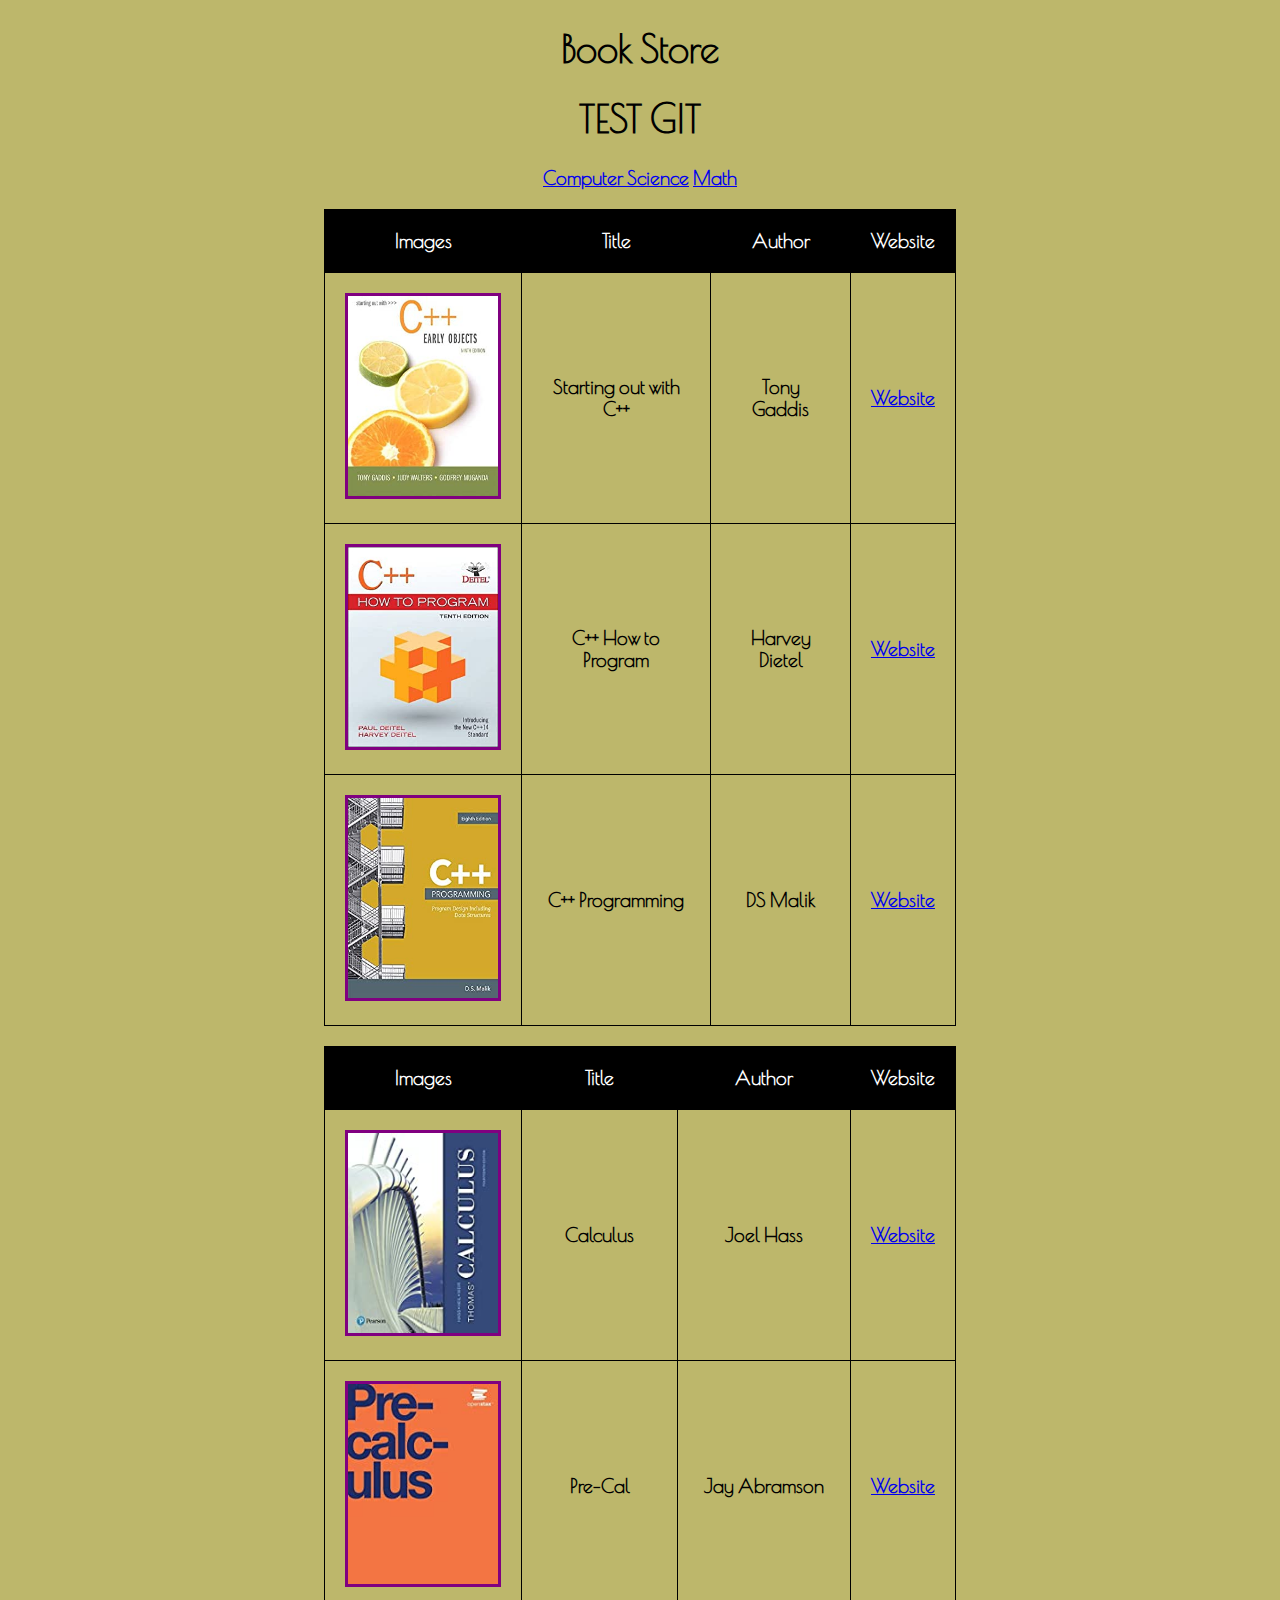
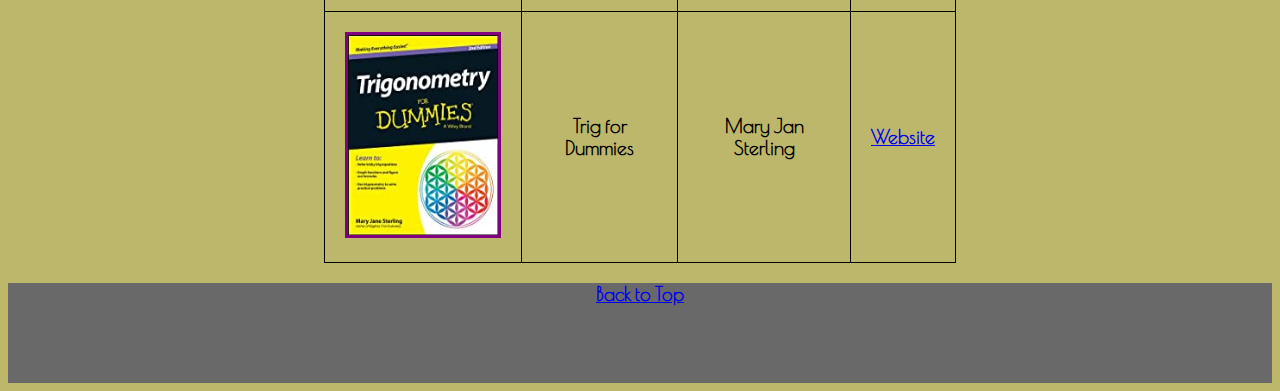
<file: books/index.html>
<!DOCTYPE html>
<html>
    <head>
        <link rel="stylesheet" type="text/css" href="style.css">
        <link href="https://fonts.googleapis.com/css2?family=Poiret+One&display=swap" rel="stylesheet">
    </head>
    <body>
        <header>
            <h1 id="top">Book Store</h1>
            <h1>TEST GIT</h1>
        </header>
        <nav>
            <a href="#CS">Computer Science</a>
            <a href="#Math">Math</a>
        </nav>
        <section id="CS">
            <table>
                <tr><th>Images</th><th>Title</th><th>Author</th><th>Website</th></tr>
                <tr><td><img src="images/image1.jpg"></td><td>Starting out with C++</td><td>Tony Gaddis</td><td><a target="_blank" href="https://www.amazon.com/dp/0134400240/">Website</a></td></tr>
                <tr><td><img src="images/image2.jpg"></td><td>C++ How to Program</td><td>Harvey Dietel</td><td><a target="_blank" href="https://www.amazon.com/How-Program-10th-Paul-Deitel/dp/0134448235/">Website</a></td></tr>
                <tr><td><img src="images/image3.jpg"></td><td>C++ Programming</td><td>DS Malik</td><td><a target="_blank" href="https://www.amazon.com/Programming-Program-Design-Including-Structures/dp/1337117560/">Website</a></td></tr>
            </table>
        </section>
        <section id="Math">
            <table>
                <tr><th>Images</th><th>Title</th><th>Author</th><th>Website</th></tr>
                <tr><td><img src="images/image4.jpg"></td><td>Calculus</td><td>Joel Hass</td><td><a target="_blank" href="https://www.amazon.com/Thomas-Calculus-14th-Joel-Hass/dp/0134438981/">Website</a></td></tr>
                <tr><td><img src="images/image5.jpg"></td><td>Pre-Cal</td><td>Jay Abramson</td><td><a target="_blank" href="https://www.amazon.com/Precalculus-Jay-Abramson-ebook/dp/B075FC37CD/">Website</a></td></tr>
                <tr><td><img src="images/image6.jpg"></td><td>Trig for Dummies</td><td>Mary Jan Sterling</td><td><a target="_blank" href="https://www.amazon.com/Trigonometry-Dummies-Mary-Jane-Sterling-ebook/dp/B00H7JE1PW/">Website</a></td></tr>
            </table>
        </section>
        <footer>
            <a href="#top">Back to Top</a>
        </footer>
    </body>
</html>
</file>
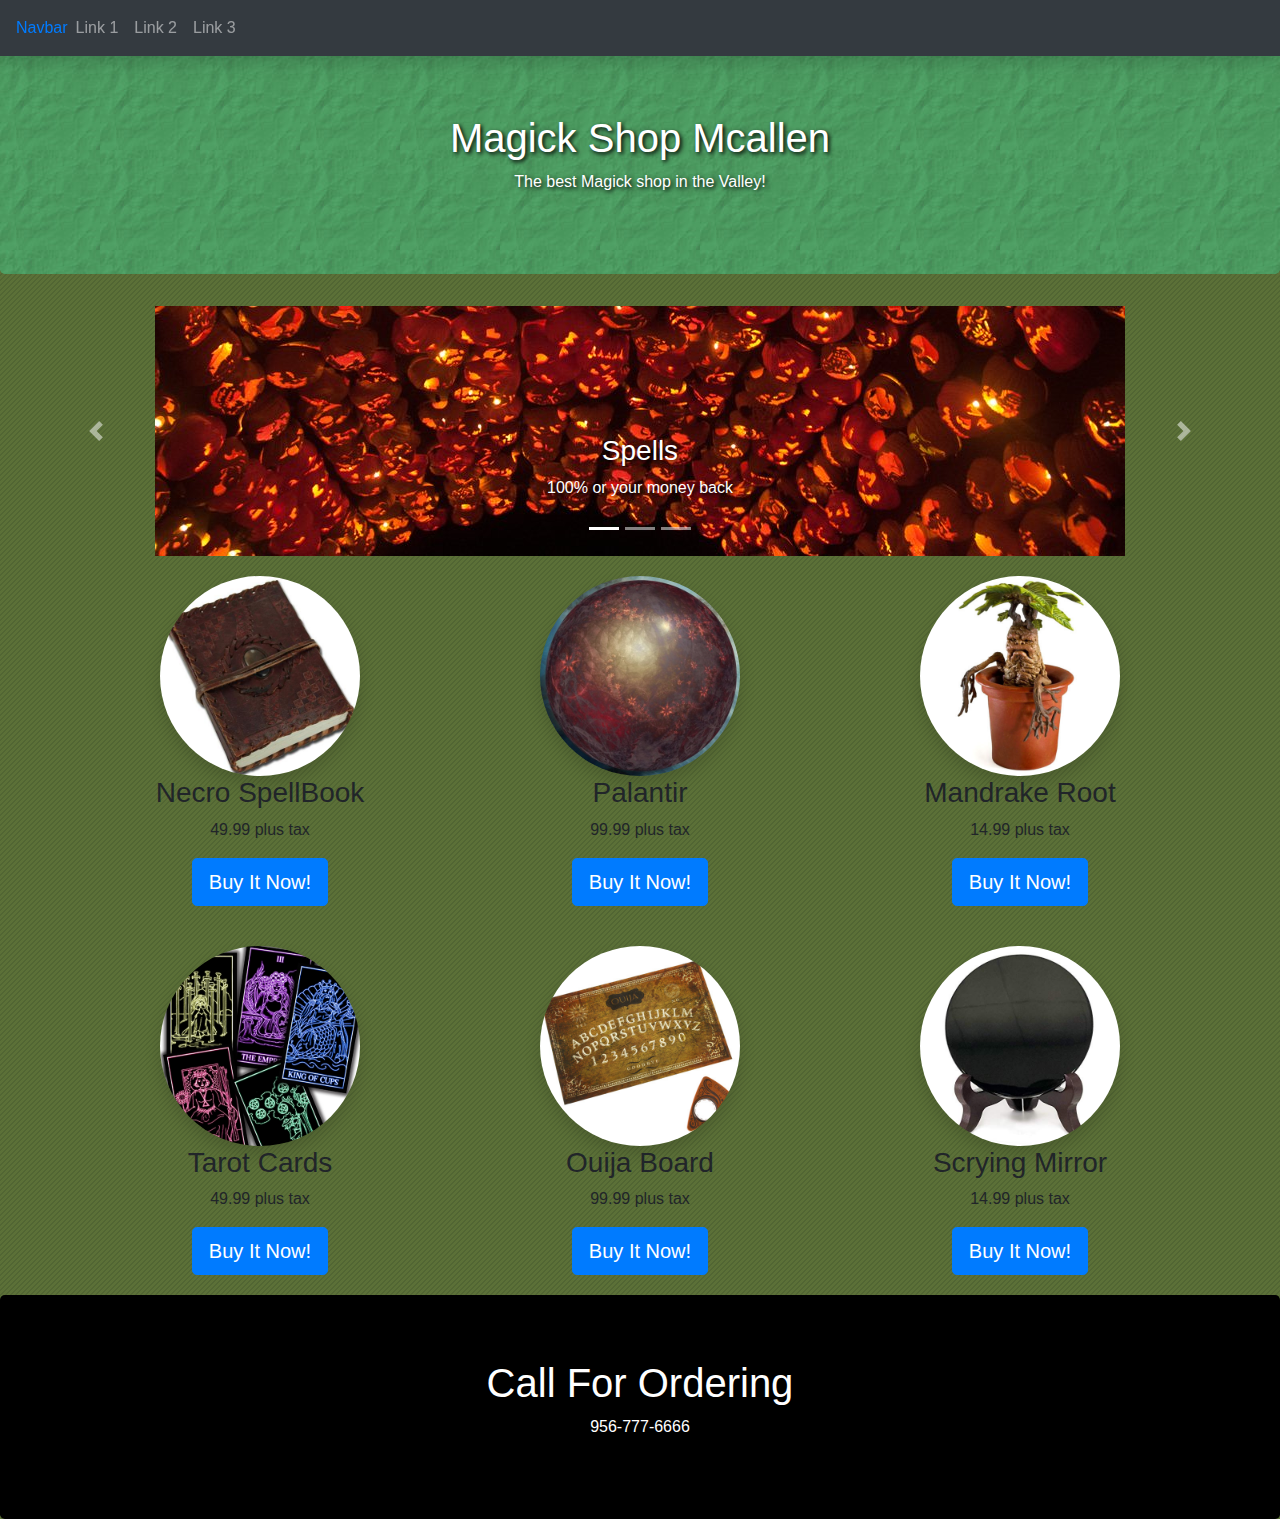
<file: bootstrapdemo/index.html>
<!DOCTYPE html>
<html lang="en">
<head>
  <title>McAllen Magick Shop</title>
  <meta charset="utf-8">
  <meta name="viewport" content="width=device-width, initial-scale=1">
  <link rel="stylesheet" href="https://maxcdn.bootstrapcdn.com/bootstrap/4.5.2/css/bootstrap.min.css">
  <link rel="stylesheet" href="style.css">
  <script src="https://ajax.googleapis.com/ajax/libs/jquery/3.5.1/jquery.min.js"></script>
  <script src="https://cdnjs.cloudflare.com/ajax/libs/popper.js/1.16.0/umd/popper.min.js"></script>
  <script src="https://maxcdn.bootstrapcdn.com/bootstrap/4.5.2/js/bootstrap.min.js"></script>
</head>
<body>



<nav class="shadow navbar navbar-expand-lg navbar-dark bg-dark fixed-top">
    <a href="#">Navbar</a>

    <!-- Toggler/collapsibe Button -->
    <button class="navbar-toggler" type="button" data-toggle="collapse" data-target="#collapsibleNavbar">
      <span class="navbar-toggler-icon"></span>
    </button>

    <!-- Links -->
    <div class="collapse navbar-collapse" id="collapsibleNavbar">
    <ul class="navbar-nav">
      <li class="nav-item">
        <a class="nav-link" href="#">Link 1</a>
      </li>
      <li class="nav-item">
        <a class="nav-link" href="#">Link 2</a>
      </li>
      <li class="nav-item">
        <a class="nav-link" href="#">Link 3</a>
      </li>
    </ul>
   </div>
  </nav>

    <div class="jumbotron text-center banner">
        <h1>Magick Shop Mcallen</h1>
        <p>The best Magick shop in the Valley!</p>
    </div>

  <div id="demo" class="carousel slide" data-ride="carousel">

    <!-- Indicators -->
    <ul class="carousel-indicators">
      <li data-target="#demo" data-slide-to="0" class="active"></li>
      <li data-target="#demo" data-slide-to="1"></li>
      <li data-target="#demo" data-slide-to="2"></li>
    </ul>
    
    <!-- The slideshow -->
    <div class="carousel-inner">
      <div class="carousel-item active">
        <img  src="images/stock1.jpg"  >
        <div class="carousel-caption">
            <h3>Spells</h3>
            <p>100% or your money back</p>
        </div>
      </div>

      <div class="carousel-item">
        <img src="images/stock2.jpg">
        <div class="carousel-caption">
            <h3>Fortune Telling</h3>
            <p>Best Tarot card readings</p>
        </div>
      </div>

      <div class="carousel-item">
        <img src="images/stock3.jpg">
        <div class="carousel-caption">
            <h3>Amulets, Wands, and Relics</h3>
            <p>Feel the Divine power of these items</p>
        </div>
      </div>
    </div>
    
    <!-- Left and right controls -->
    <a class="carousel-control-prev" href="#demo" data-slide="prev">
      <span class="carousel-control-prev-icon"></span>
    </a>
    <a class="carousel-control-next" href="#demo" data-slide="next">
      <span class="carousel-control-next-icon"></span>
    </a>
  </div>

  <div class="container text-center">
      <div class = "row">
          <div class="col">
            <img src="images/img1.jpg" class="rounded-circle shadow">
            <h3>Necro SpellBook</h3>
            <p>49.99 plus tax</p>
            <input class="btn btn-primary btn-lg" type="button" value="Buy It Now!">
          </div>
          <div class="col">
            <img src="images/img2.jpg" class="rounded-circle shadow">
            <h3>Palantir</h3>
            <p>99.99 plus tax</p>
            <input class="btn btn-primary btn-lg" type="button" value="Buy It Now!">
          </div>
          <div class="col">
            <img src="images/img3.jpg" class="rounded-circle shadow">
            <h3>Mandrake Root</h3>
            <p>14.99 plus tax</p>
            <input class="btn btn-primary btn-lg" type="button" value="Buy It Now!">
          </div>
      </div>

      <div class = "row">
        <div class="col">
            <img src="images/img4.jpg" class="rounded-circle shadow">
          <h3>Tarot Cards</h3>
          <p>49.99 plus tax</p>
          <input class="btn btn-primary btn-lg" type="button" value="Buy It Now!">
        </div>
        <div class="col">
          <img src="images/img5.jpg" class="rounded-circle shadow">
          <h3>Ouija Board</h3>
          <p>99.99 plus tax</p>
          <input class="btn btn-primary btn-lg" type="button" value="Buy It Now!">
        </div>
        <div class="col">
          <img src="images/img6.jpg" class="rounded-circle shadow">
          <h3>Scrying Mirror</h3>
          <p>14.99 plus tax</p>
          <input class="btn btn-primary btn-lg" type="button" value="Buy It Now!">
        </div>
    </div>

  </div>

<!----FOOTER-->
<div class="jumbotron text-center footer">
    <h1>Call For Ordering</h1>
    <p>956-777-6666</p>
</div>
</body>
</html>
</file>
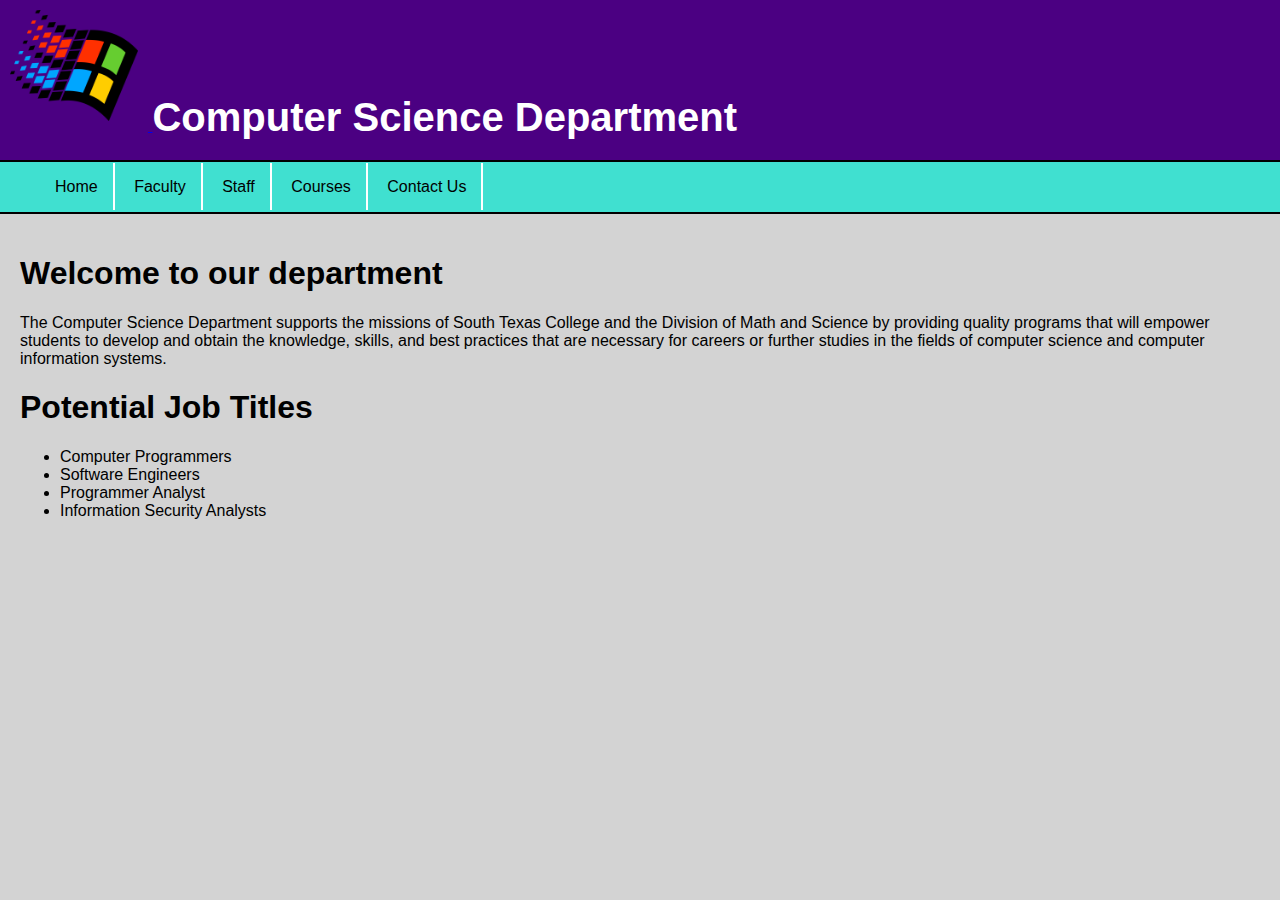
<file: computerscience/index.html>
<!DOCTYPE html>
<html>
    <head>
        <link rel="stylesheet" type="text/css" href="style.css">
    </head>
    <body>
        <header>
            <a href="index.html">
                <img id="logo" src="images/logo.png">               
            </a>
            <h1 id="title">Computer Science Department</h1>
        </header>
        <nav>
            <ul id="links">
                <li><a href="index.html">Home</a></li>
                <li><a href="faculty.html">Faculty</a></li>
                <li><a href="staff.html">Staff</a></li>
                <li><a href="courses.html">Courses</a></li>
                <li><a href="contact.html">Contact Us</a></li>
            </ul>
        </nav>

        <section>
            <h1>Welcome to our department</h1>
            <p>The Computer Science Department supports the missions of South Texas College and the Division of Math and Science by providing quality programs that will empower students to develop and obtain the knowledge, skills, and best practices that are necessary for careers or further studies in the fields of computer science and computer information systems.</p>
            <h1>Potential Job Titles</h1>
            <ul>
                <li>Computer Programmers</li>
                <li>Software Engineers</li>
                <li>Programmer Analyst</li>
                <li>Information Security Analysts</li>
            </ul>

            <iframe width="300" height="200" src="https://www.youtube.com/embed/03mZmvbxs-Y" frameborder="0" allow="accelerometer; autoplay; clipboard-write; encrypted-media; gyroscope; picture-in-picture" allowfullscreen></iframe>
        </section>
    </body>
</html>
</file>
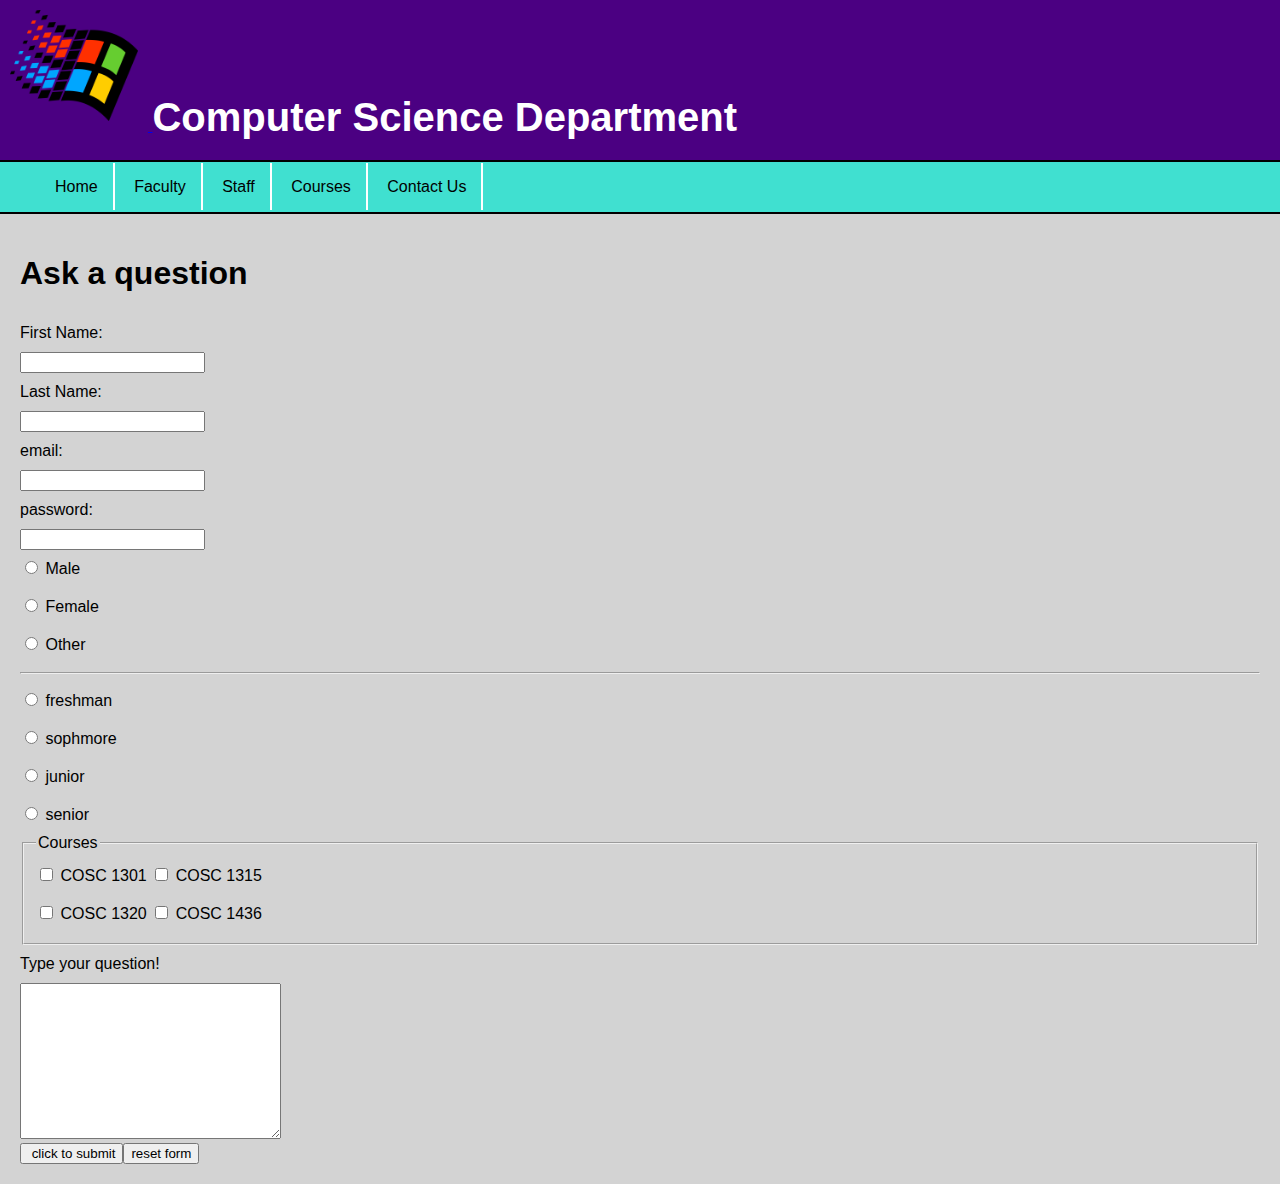
<file: computerscience/contact.html>
<!DOCTYPE html>
<html>
    <head>
        <link rel="stylesheet" type="text/css" href="style.css">
        <title>Contact Us</title>
    </head>
    <body>
        <header>
            <a href="index.html">
                <img id="logo" src="images/logo.png">               
            </a>
            <h1 id="title">Computer Science Department</h1>
        </header>
        <nav>
            <ul id="links">
                <li><a href="index.html">Home</a></li>
                <li><a href="faculty.html">Faculty</a></li>
                <li><a href="staff.html">Staff</a></li>
                <li><a href="courses.html">Courses</a></li>
                <li><a href="contact.html">Contact Us</a></li>
            </ul>
        </nav>

        <section>
         <h1>Ask a question</h1>
        <form action="action_page.php" method="GET" target="_blank">
            <label for="firstName">First Name:</label><br>
            <input type="text" id="firstName" name="firstName"><br>

            <label for="lastName">Last Name:</label><br>
            <input type="text" id="lastName" name="lastName"><br>

            <label for="email">email:</label><br>
            <input type="email" id="email" name="email"><br>

            <label for="password">password:</label><br>
            <input type="password" id="password" name="password"><br>

            <!---Gender Radio buttons-->
            <input type="radio" id="male" name="gender" value="male">
            <label for="male">Male</label><br>

            <input type="radio" id="female" name="gender" value="female">
            <label for="female">Female</label><br>

            <input type="radio" id="other" name="gender" value="other">
            <label for="other">Other</label><br>
            <hr>
            <!---Classification Radio Buttons-->

            <input type="radio" id="freshman" name="classification" value="freshman">
            <label for="freshman">freshman</label><br>

            <input type="radio" id="sophmore" name="classification" value="sophmore">
            <label for="sophmore">sophmore</label><br>

            <input type="radio" id="junior" name="classification" value="junior">
            <label for="junior">junior</label><br>

            <input type="radio" id="senior" name="classification" value="senior">
            <label for="senior">senior</label><br>

            <!---CHECKBOXES FOR COURSES-->
            <fieldset>
                <legend>Courses</legend>
                <input type="checkbox" id="cosc1301" name="cosc1301" value="cosc1301">
                <label for="cosc1301">COSC 1301</label>

                <input type="checkbox" id="cosc1315" name="cosc1315" value="cosc1315">
                <label for="cosc1315">COSC 1315</label> <br>

                <input type="checkbox" id="cosc1320" name="cosc1320" value="cosc1320">
                <label for="cosc1320">COSC 1320</label>

                <input type="checkbox" id="cosc1436" name="cosc1436" value="cosc1436">
                <label for="cosc1436">COSC 1436</label>

            </fieldset>

            <label for="question">Type your question!</label><br>
            <textarea name="question" id="question" rows="10" cols="30">

            </textarea>
            <br>

            <input type="submit" value=" click to submit"><input type="reset" value="reset form">


        </form>

        </section>
    </body>
</html>
</file>
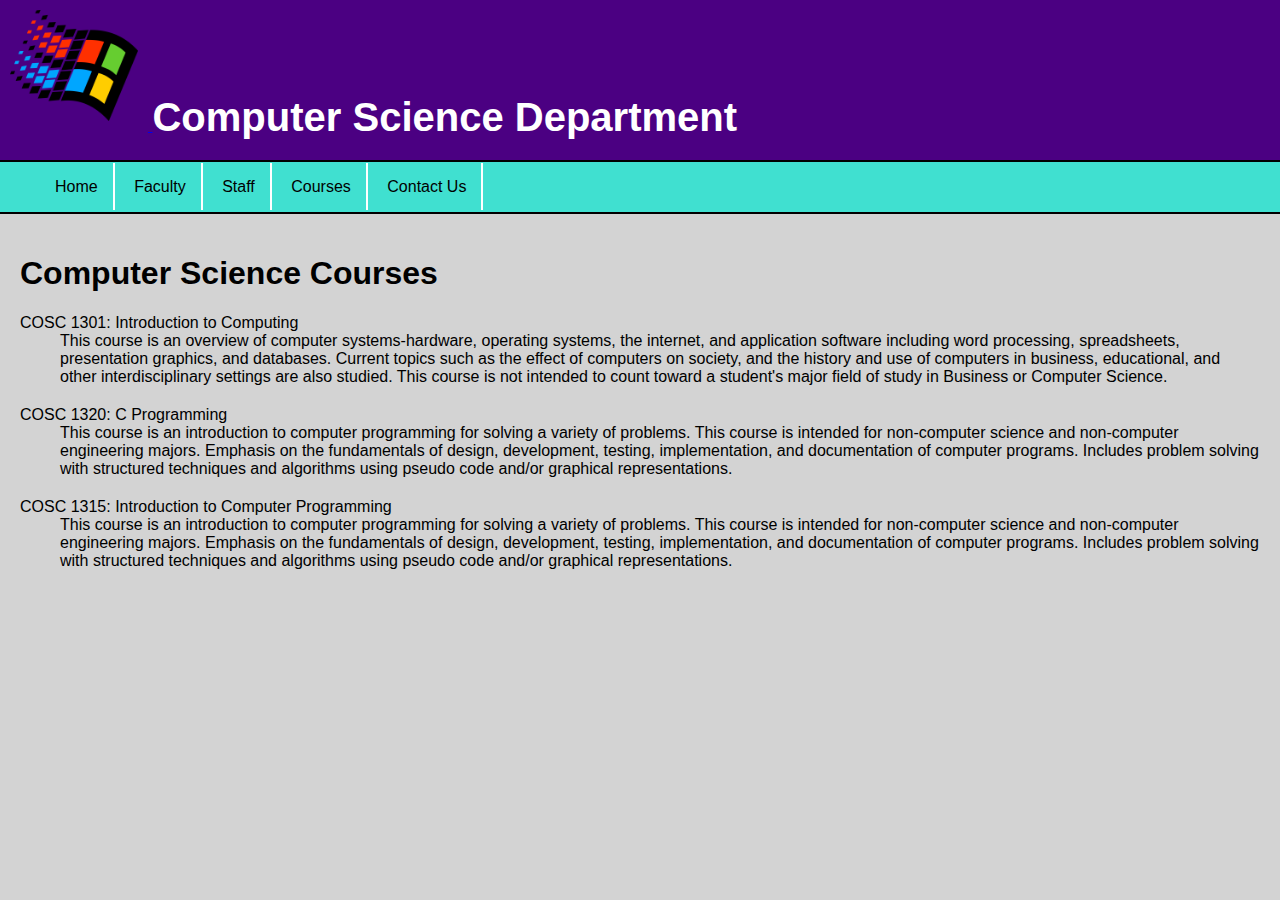
<file: computerscience/courses.html>
<!DOCTYPE html>
<html>
    <head>
        <link rel="stylesheet" type="text/css" href="style.css">
    </head>
    <body>
        <header>
            <a href="index.html">
                <img id="logo" src="images/logo.png">               
            </a>
            <h1 id="title">Computer Science Department</h1>
        </header>
        <nav>
            <ul id="links">
                <li><a href="index.html">Home</a></li>
                <li><a href="faculty.html">Faculty</a></li>
                <li><a href="staff.html">Staff</a></li>
                <li><a href="courses.html">Courses</a></li>
                <li><a href="contact.html">Contact Us</a></li>
            </ul>
        </nav>

        <section>
            <h1>Computer Science Courses</h1>
            <dl>
                <dt>COSC 1301: Introduction to Computing</dt>
                <dd>This course is an overview of computer systems-hardware, operating systems, the internet, and application software including word processing, spreadsheets, presentation graphics, and databases. Current topics such as the effect of computers on society, and the history and use of computers in business, educational, and other interdisciplinary settings are also studied. This course is not intended to count toward a student's major field of study in Business or Computer Science.</dd>

                <dt>COSC 1320: C Programming</dt>
                <dd>This course is an introduction to computer programming for solving a variety of problems. This course is intended for non-computer science and non-computer engineering majors. Emphasis on the fundamentals of design, development, testing, implementation, and documentation of computer programs. Includes problem solving with structured techniques and algorithms using pseudo code and/or graphical representations.</dd>

                <dt>COSC 1315: Introduction to Computer Programming</dt>
                <dd>This course is an introduction to computer programming for solving a variety of problems. This course is intended for non-computer science and non-computer engineering majors. Emphasis on the fundamentals of design, development, testing, implementation, and documentation of computer programs. Includes problem solving with structured techniques and algorithms using pseudo code and/or graphical representations.</dd>

            </dl>
        </section>
    </body>
</html>
</file>
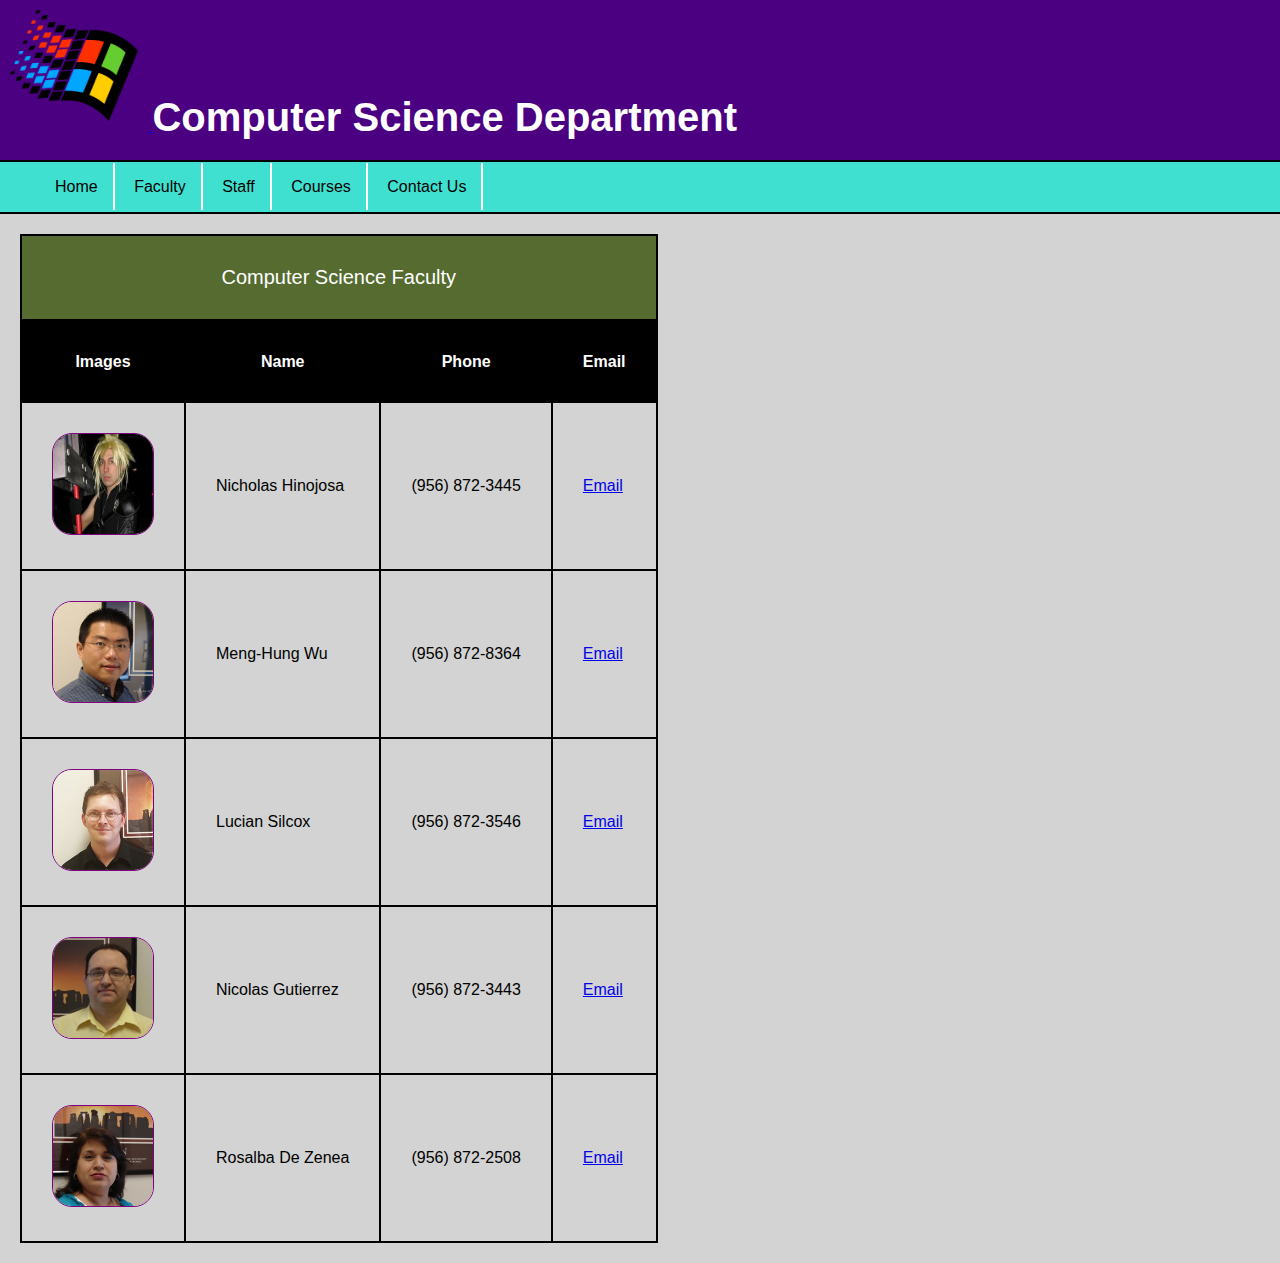
<file: computerscience/faculty.html>
<!DOCTYPE html>
<html>
    <head>
        <link rel="stylesheet" type="text/css" href="style.css">
    </head>
    <body>
        <header>
            <a href="index.html">
                <img id="logo" src="images/logo.png">               
            </a>
            <h1 id="title">Computer Science Department</h1>
        </header>
        <nav>
            <ul id="links">
                <li><a href="index.html">Home</a></li>
                <li><a href="faculty.html">Faculty</a></li>
                <li><a href="staff.html">Staff</a></li>
                <li><a href="courses.html">Courses</a></li>
                <li><a href="contact.html">Contact Us</a></li>
            </ul>
        </nav>

        <section>
            <table>
                <caption>Computer Science Faculty</caption>
                <tr><th>Images </th><th>Name</th><th>Phone</th><th>Email</th></tr>
                <tr><td><img class="facultyImg" src="images/F0.jpg"></td><td>Nicholas Hinojosa</td><td>(956) 872-3445</td><td><a href="mailto:nhinojosa@southtexascollege.edu">Email</a></td></tr>
                <tr><td><img class="facultyImg" src="images/F1.jpg"></td><td>Meng-Hung Wu</td><td>(956) 872-8364</td><td><a href="mailto:mwu1@southtexascollege.edu">Email</a></td></tr>
                <tr><td><img class="facultyImg" src="images/F2.jpg"></td><td>Lucian Silcox</td><td>(956) 872-3546</td><td><a href="mailto:lsilcox_4231@southtexascollege.edu">Email</a></td></tr>
                <tr><td><img class="facultyImg" src="images/F3.jpg"></td><td>Nicolas Gutierrez</td><td>(956) 872-3443</td><td><a href="mailto:ngutierrez@southtexascollege.edu">Email</a></td></tr>
                <tr><td><img class="facultyImg" src="images/F4.jpg"></td><td>Rosalba De Zenea</td><td>(956) 872-2508</td><td><a href="mailto:rosie@southtexascollege.edu">Email</a></td></tr>
            </table>
        </section>
    </body>
</html>
</file>
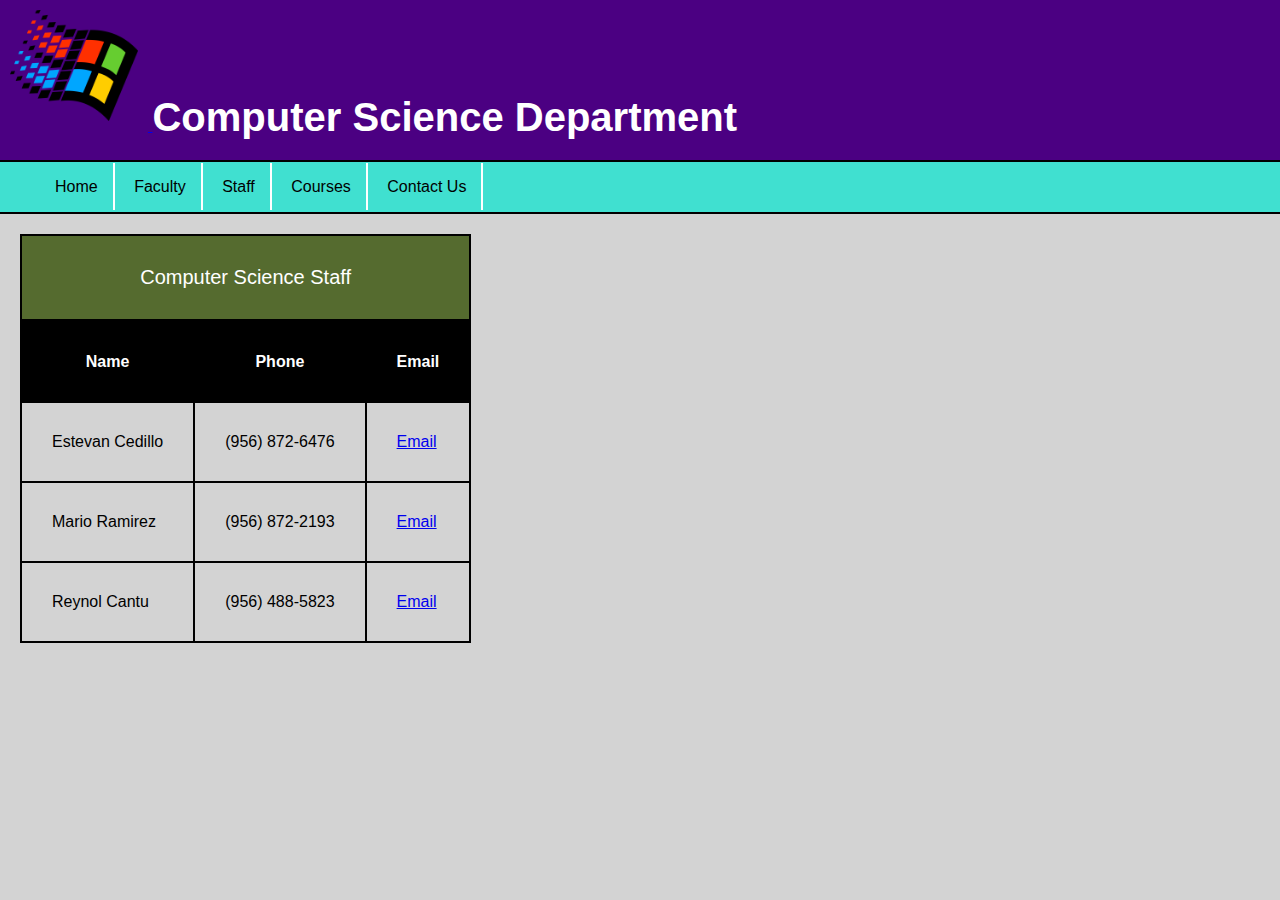
<file: computerscience/staff.html>
<!DOCTYPE html>
<html>
    <head>
        <link rel="stylesheet" type="text/css" href="style.css">
    </head>
    <body>
        <header>
            <a href="index.html">
                <img id="logo" src="images/logo.png">               
            </a>
            <h1 id="title">Computer Science Department</h1>
        </header>
        <nav>
            <ul id="links">
                <li><a href="index.html">Home</a></li>
                <li><a href="faculty.html">Faculty</a></li>
                <li><a href="staff.html">Staff</a></li>
                <li><a href="courses.html">Courses</a></li>
                <li><a href="contact.html">Contact Us</a></li>
            </ul>
        </nav>

        <section>
            <table>
                <caption>Computer Science Staff</caption>
                <tr><th>Name</th><th>Phone</th><th>Email</th></tr>
                <tr><td>Estevan Cedillo</td><td>(956) 872-6476</td><td><a href="mailto:ecedillo@southtexascollege.edu">Email</a></td></tr>
                <tr><td>Mario Ramirez</td><td>(956) 872-2193</td><td><a href="mailto:mramir74@southtexascollege.edu">Email</a></td></tr>
                <tr><td>Reynol Cantu</td><td>(956) 488-5823</td><td><a href="mailto:rhcantu@southtexascollege.edu">Email</a></td></tr>
            </table>
        </section>
    </body>
</html>
</file>
<file: books/style.css>
img {
    width: 150px;
    height: 200px;
    border: 3px solid purple;
}

table, th, td {
    border: 1px solid black;
    border-collapse: collapse;
    vertical-align: middle;
    text-align: center;
}

th, td {
    padding: 20px;
}

table {
    margin-left: auto;
    margin-right: auto;
    width: 50%;
    margin-bottom: 20px;
}

th {
    background-color: black;
    color: white;
}

h1, nav {
    text-align: center;
}

nav {
    margin-bottom: 20px;
}

footer {
    background-color: dimgray;
    height: 100px;
    text-align: center;
}

body {
    background-color: darkkhaki;
    font-family: 'Poiret One', cursive;
    font-weight: bolder;
    font-size: larger;
}

a:visited {
    color: blue;
}
</file>
<file: bootstrapdemo/style.css>
.banner {
    background-color: purple;
    background-image: url(images/texture.jpg);
    color: white;
    margin-top: 50px;
    text-shadow: 2px 2px 4px #000000;
}

.carousel-caption {
    text-shadow: 2px 2px 4px #000000;
}

#demo {
    text-align: center;
}

body {
    background-color: darkolivegreen;
    background-image: url(images/texture2.png);  
}




.col {
    margin: 20px;
}
.col img {
    width: 200px;
    height: 200px;
}

.footer {
    background-color: black;
    color: white;
    margin: 0;
}
</file>
<file: computerscience/style.css>
body {
    margin: 0;
    background-color: lightgray;
    font-family: 'Franklin Gothic Medium', 'Arial Narrow', Arial, sans-serif;
}

#logo {
    width: 10%;
    height: 10%;
    margin: 10px;
}

header {
    background-color: indigo;
    color: white;
    padding-bottom: 20px;
}

#title {
    display: inline;
    font-size: 40px;
}

#links li {
    display: inline;
    padding: 15px;
    border-right: 2px solid white;
}

#links li:hover {
    background-color: white;
}

#links a {
    color: black;
    text-decoration: none;
}

nav {
    background-color: turquoise;
    border-top: 2px solid black;
    border-bottom: 2px solid black;
}

section {
    padding: 20px;
}

table, th, td, caption {
    border-collapse: collapse;
    border: 2px solid black;
    padding: 30px;
}

th {
    background-color: black;
    color: white;
}
caption {
    font-size: 20px;
    background-color: darkolivegreen;
    color: white;
};

td {
    text-align: center;
}

.facultyImg {
    width: 100px;
    height: 100px;
    border: 1px solid purple;
    border-radius: 20px;
}

img:hover {
    transform: scale(1.1);
}

dd {
    padding-bottom: 20px;
}

label {
    display: inline-block;
    margin-bottom: 10px;
    margin-top: 10px;
}
</file>
